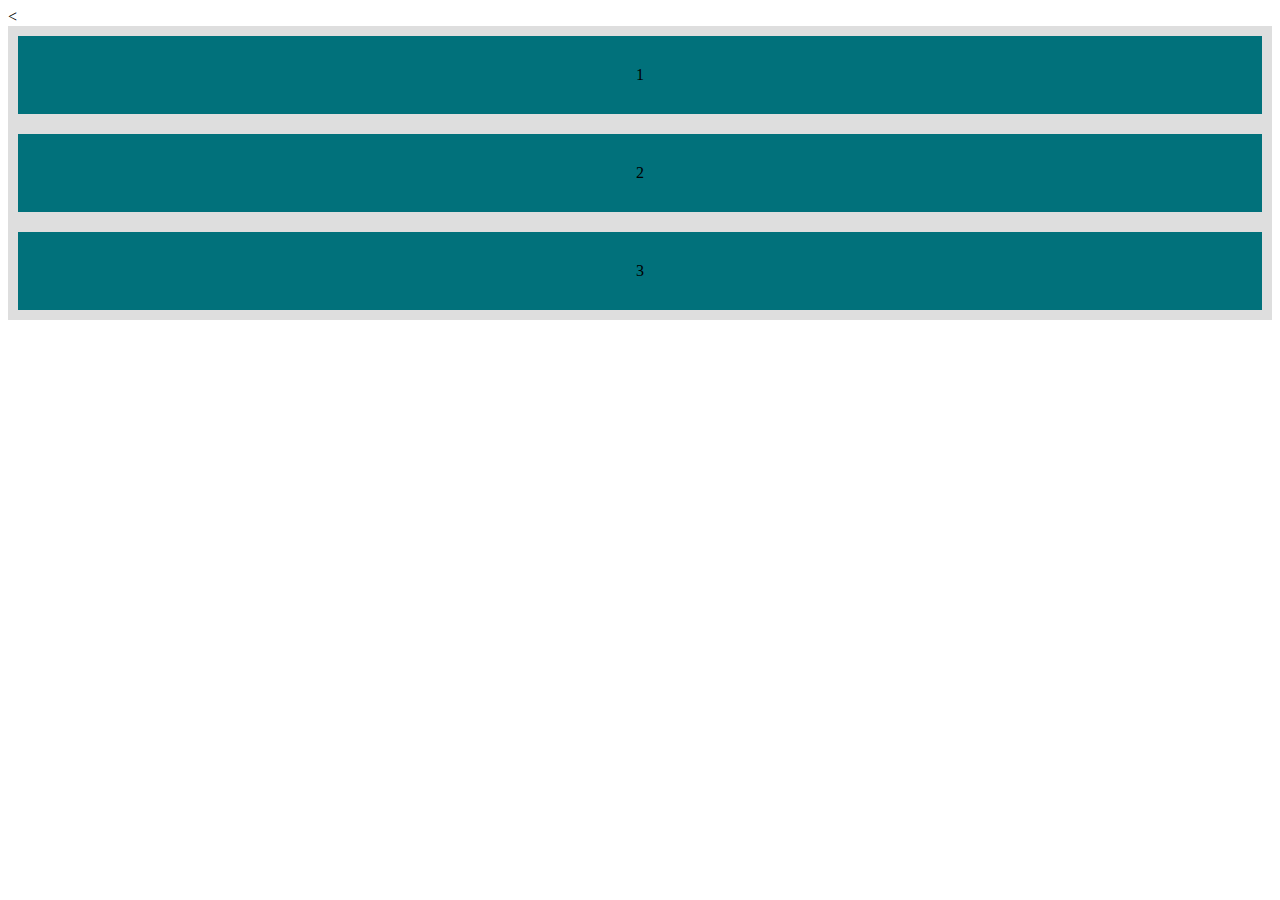
<file: Forms/flex-practice.html>
<!DOCTYPE html>
<html lang="en">
<head>
    <meta charset="UTF-8">
    <meta http-equiv="X-UA-Compatible" content="IE=edge">
    <meta name="viewport" content="width=device-width, initial-scale=1.0">
    <title>Flex Items</title>
    <style>
        .flex-container{
            display: flex;
            background-color: #dedede;
            flex-direction: column;
            ;
        }
        .flex-item{
            background-color: rgb(1, 113, 123);
            padding: 30px;
            margin:10px;
            text-align: center;
        }
    </style>

</head>

<<body>
    <div class="flex-container">
        <div class="flex-item">1</div>
        <div class="flex-item">2</div>
        <div class="flex-item">3</div>
    </div>
</body>
</html>
</file>
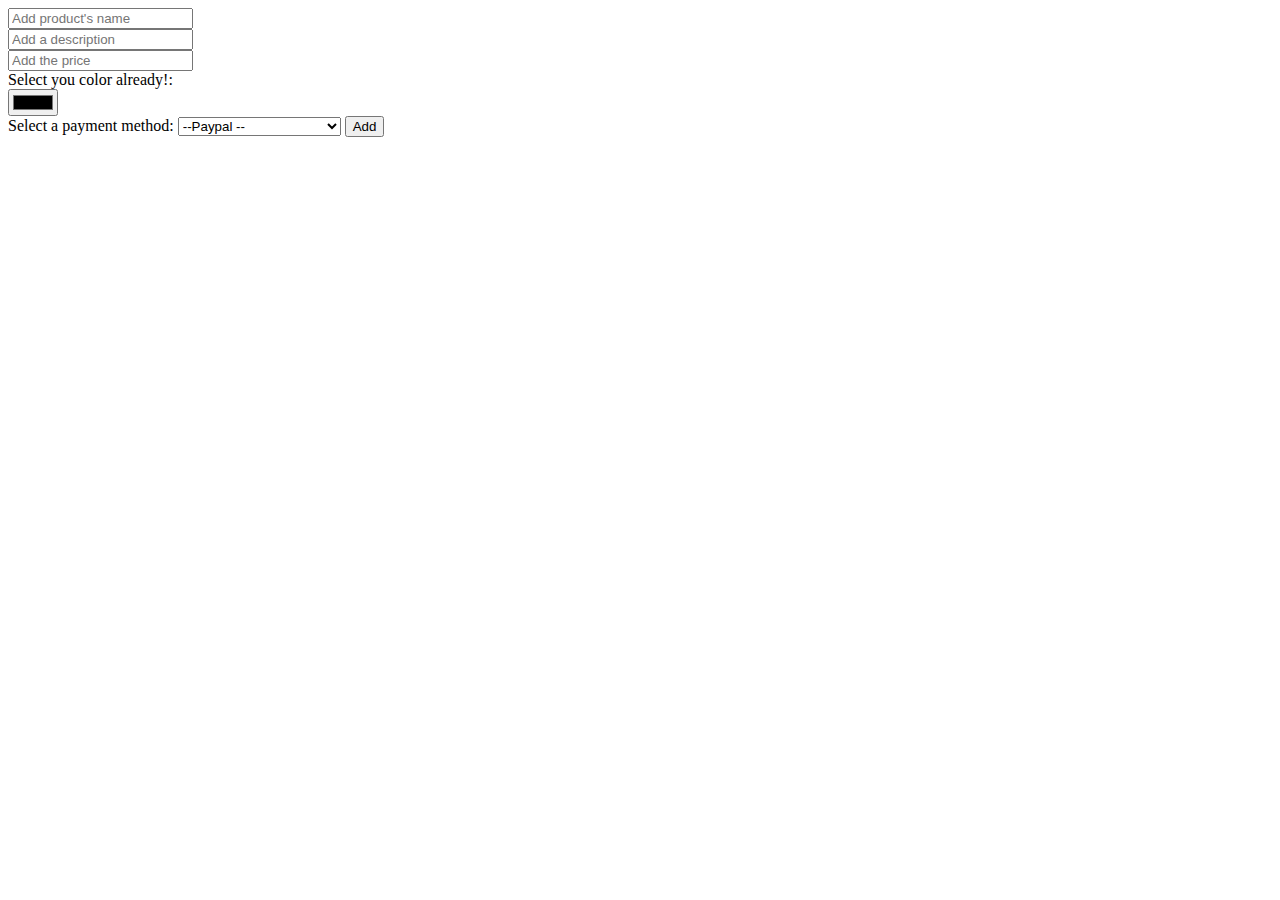
<file: Forms/form.html>
<!DOCTYPE html>
<html lang="en">
<head>
    <meta charset="UTF-8">
    <meta http-equiv="X-UA-Compatible" content="IE=edge">
    <meta name="viewport" content="width=device-width, initial-scale=1.0">
    <title>Forms</title>
    <style>
        .input-control{
            display: block;
        }
    </style>
</head>

<body>
    <form>
        <input type="text" class="input-control" placeholder="Add product's name" required>
        <input type="text" class="input-control" placeholder="Add a description" required>
        <input type="number"  class="input-control" placeholder="Add the price" required>
        <label>Select you color already!:</label>
        <input type="color" class="input-control" 
        <label>Select a payment method:</label>

        <Select required>
                <option value="Option 1">--Paypal --</option> 
                <option value="Option 2">-- Cash --</option>
                <option value="Option 3">-- Debit/Credit--</option>
                <option value="Option 3">-- Are you a Cryptbro?--</option>
        </Select>

        <button>Add</button>
    </form>





</body>
</html>
</file>
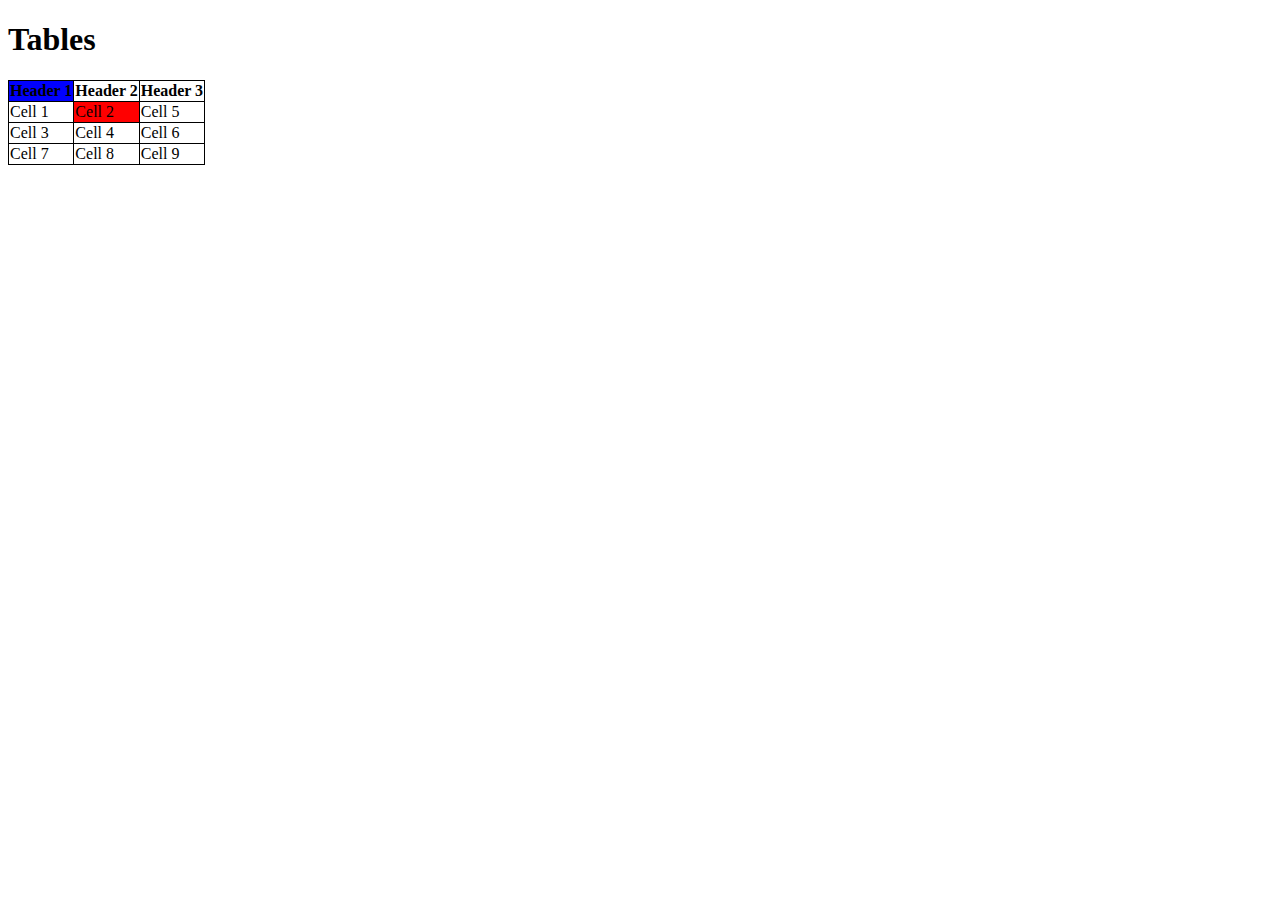
<file: Forms/practice.html>
<!DOCTYPE html>
<html lang="en">
<head>
    <meta charset="UTF-8">
    <meta http-equiv="X-UA-Compatible" content="IE=edge">
    <meta name="viewport" content="width=device-width, initial-scale=1.0">
    <title>Practice</title>
    <style>
        table, td, th{
            border: 1px solid black;
            border-collapse: collapse;
        }
        td.red-bg{
            background-color: red;
        }
        th.blue-bg{
            background-color: blue;
        }
    </style>
</head>
<body>
    <h1>Tables</h1>
        <table>
            <tr>
                <th  class="blue-bg">Header 1</th>
                <th>Header 2</th>
                <th>Header 3</th>
            </tr>
            <tr>
                <td>Cell 1</td>
                <td class="red-bg">Cell 2</td>
                <td>Cell 5</td>
            </tr>
            <tr>
                <td>Cell 3</td>
                <td>Cell 4</td>
                <td>Cell 6</td>
            </tr>
            <tr>
                <td class="blue-bg" >Cell 7</td>
                <td>Cell 8</td>
                <td>Cell 9</td>
            </tr>
        </table>


</body>
</html>
</file>
